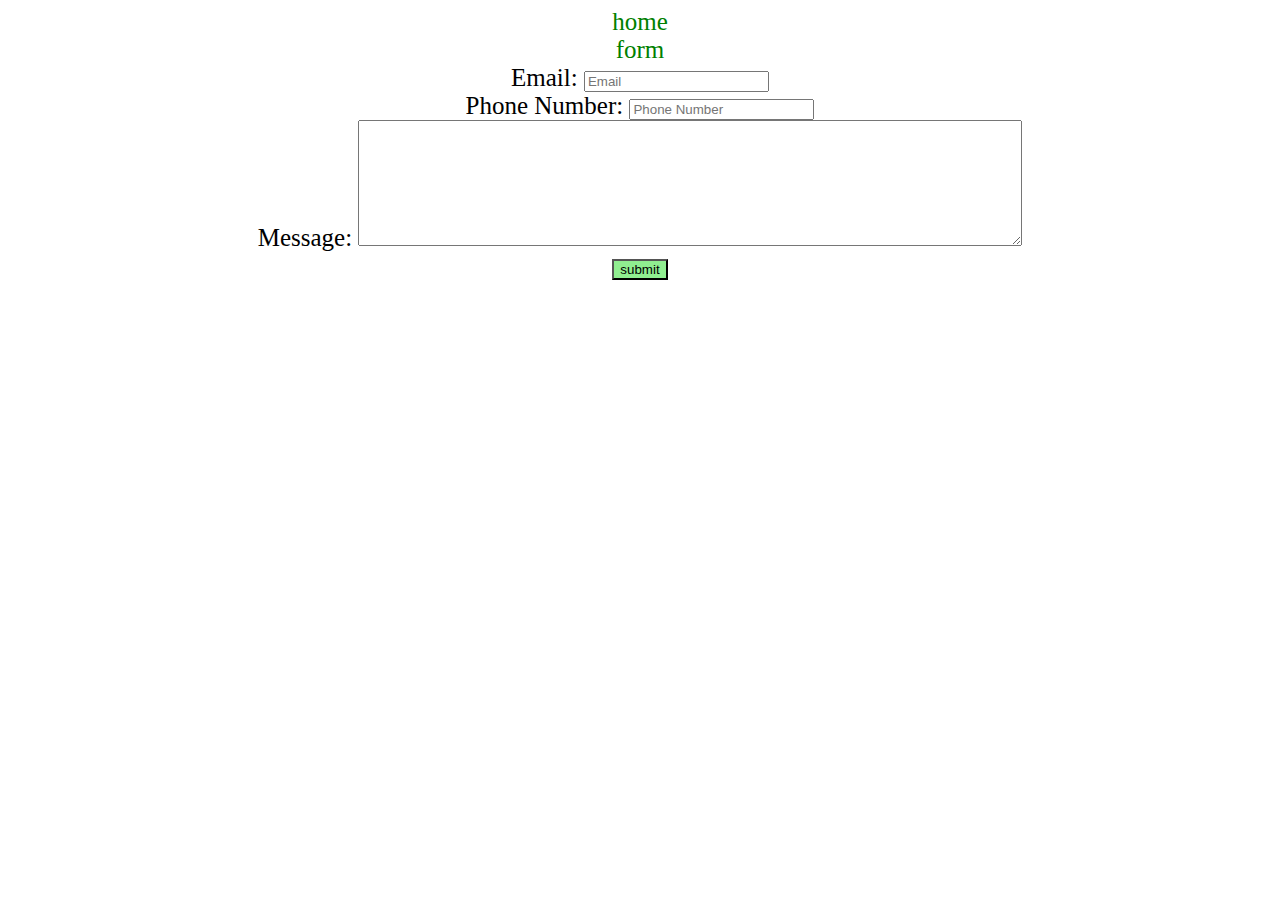
<file: form.html>
<!DOCTYPE html>
<html>
	<head>
		<meta charset="utf-8">
		<link rel="stylesheet" href="mycss.css">
		<title> Portfolio </title>
		<style>
			.button {
				background-color: lightgreen;
			}
			.button:hover {
				background-color: green;
			}
		</style>
	</head>
<body>

<a href="index.html">home</a><br />
<a href="form.html">form</a><br />

<form action="form.html" method="get">
  <label for="email">Email:</label>
  <input type="email" name="email" placeholder="Email"><br>

  <label for="phone">Phone Number:</label>
  <input type="number" name="phone" placeholder="Phone Number"><br>

  <label for="text">Message:</label>
  <textarea name="text" rows="8" cols="80"></textarea><br>

  <input class="button" type="submit" value="submit">
</form>

</body>
</html>
</file>
<file: mycss.css>
body{
	color: black;
	text-align: center;
	vertical-align: center;
	font-size: 25px;
	background-image: url("C:\Users\garet\Documents\GitHub\GarethGroom.github.io\volcano.jpg");
}

a{
	color: green;
	text-decoration: none;
}

p{
	color: orange;
	text-decoration: none;
}

table{
	border-collapse: collapse;
	table-layout: auto;
	width: 100%;
	border: 1px black;
}

th,td {
	border: 1px black;
}

th{
	background-color: green;
}

tr{
	background-color: black;
}

#MyTable tr:hover {background-color: green;}

.button {
	background-color: lightgreen;
}
.button:hover {
	background-color: green;
}
</file>
